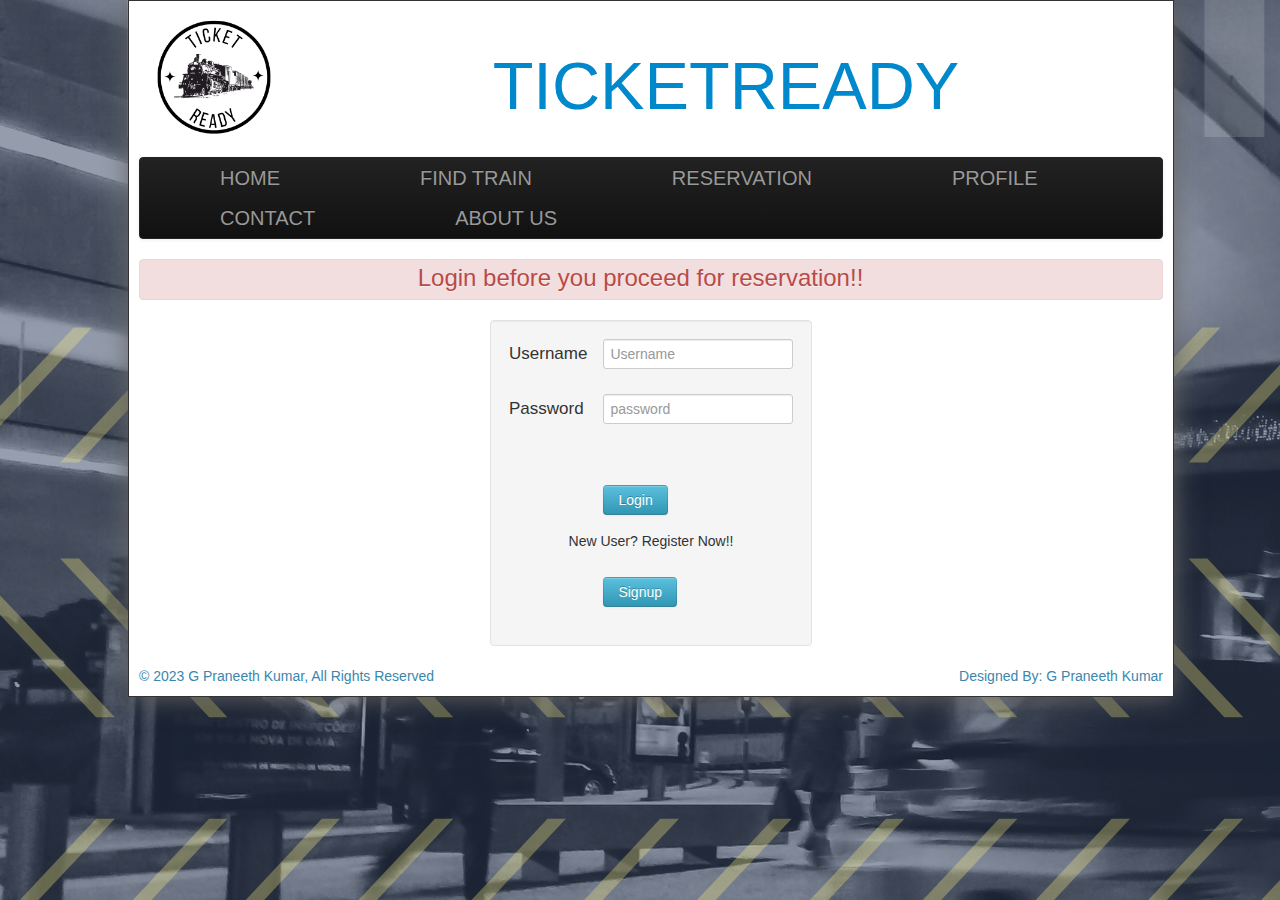
<file: login.html>
<!DOCTYPE html>

<html>
<head>
	<title>TicketReady</title>
	<link rel="shortcut icon" href="images/logowobg.ico">
	<meta charset="utf-8">
	<meta name="viewport" content="width=device-width, initial-scale=1.0">
    <meta name="description" content="">
    <meta name="author" content="">
	<link href="css/bootstrap.min.css" rel="stylesheet" >
	<link href="css/bootstrap.css" rel="stylesheet" >
	<link href="css/Default.css" rel="stylesheet" >	
	<script type="text/javascript" src="js/jquery.js"></script>
	<script>
		$(document).ready(function()
		{
			//alert($(window).width());
			var x=(($(window).width())-1024)/2;
			//alert(x);
			$('.wrap').css("left",x+"px");
		});

	</script>
	
	<script type="text/javascript" src="js/bootstrap.min.js"></script>
	
	<script type="text/javascript" src="js/bootstrap.js"></script>
	<script type="text/javascript" src="js/man.js"></script>
	
	
</head>
<body>

	<div class="wrap">
		<!-- Header -->
		<div class="header">
			<div style="float:left;width:150px;">
				<img src="images/logo.png"/>
			</div>		
			<div>
			<div id="heading">
				<a href="index.html">TICKETREADY</a>
			</div>
			</div>
		</div>
		
		<!-- Navigation bar -->
		<div class="navbar navbar-inverse">
			<div class="navbar-inner">
				<div class="container" >
				<a class="brand" href="index.php" >HOME</a>
				<a class="brand" href="train.php" >FIND TRAIN</a>
				<a class="brand" href="reservation.php">RESERVATION</a>
				<a class="brand" href="profile.php">PROFILE</a>
				<a class="brand" href="contact.html">CONTACT</a>
				<a class="brand" href="about.html">ABOUT US</a>
				</div>
			</div>
		</div>
		
		<!-- Login and signup -->
		<div align="center">
		
		<?php
			 if(isset($_SESSION['name']))
			 {
			 
			 }
			 else if($_SEESION['error']==15)
			 {
		?>
				<div class="alert alert-error"><font size="5">Login before you proceed for reservation!!</font> 
				</div>
		<?	}
		?>
			
		
		<div  class=" well login">
			<form class="form-signin " method="post" action="login.php">
		
			<table class="table" style="margin-bottom:4px;">
			
			<tr>
			<td style="border-top:0px;"><label> Username</label></td>
			<td style="border-top:0px;"> <input type="text" name="user" class="input-block-level" placeholder="Username"></td>
			</tr>
			<tr >
			<td style="border-top:0px;"> <label>Password</label></td>
			<td style="border-top:0px;"><input type="password" name="psd" class="input-block-level" placeholder="password"></td>
			</tr>
			<tr>
			<td colspan=2 style="border-top:0px; visibility:hidden;" id="wrong"  class="label label-important">Username and Password Wrong !!!</td>
			</tr>
			<tr>
			<td style="border-top:0px;"></td>
			<td style="border-top:0px;"> <input class="btn btn-info" type="submit" value="Login"></td>
			</tr>
			<tr>
			<td colspan="2" style="border-top:0px;text-align:center;"> <p>New User? Register Now!!</p></td>
			</tr>
			<tr>
			<td style="border-top:0px;"></td>
			<td style="border-top:0px;"> <a class="btn btn-info" href="signup.html">Signup</a></td>
			</tr>
			
			</table>
			</form>
		</div>
		</div>
		
		<!-- Footer -->
		<footer >
		<div style="width:100%;">
			<div style="float:left;">
			<p class="text-right text-info">  &copy; 2023 G Praneeth Kumar, All Rights Reserved</p>	
			</div>
			<div style="float:right;">
			<p class="text-right text-info">	Designed By: G Praneeth Kumar</p>
			</div>
		</div>
		</footer>
		
	</div>
</body>
</html>
</file>
<file: css/Default.css>
﻿
body{
	width:100%;
	background-image:url(../images/4.png);
}


.header{
		height: 156px;
		padding: 0;
		font-size: 14px;
		width:100%;
}
.wrap{
	position:absolute;
	width:1024px;
	background-color:#FFFFFF;
	padding:0 10px;
	border:solid 1px;
	-o-box-shadow: 10px 10px 5px #888;
	-moz-box-shadow: 10px 10px 5px #888;
	-webkit-box-shadow: 10px 10px 5px #888;
	box-shadow: 0px 0px 25px #666;

}
#heading{
	text-align:center;
	font-size:50pt;
	font-family:verdana,helvetica,arial,sans-serif;
	color:#993366;
	padding-top:35pt;
	line-height:normal;
}
.navbar .brand {
	padding:10px 80px 10px;
}
.login{
	border-style:solid;
	padding:10px;
	width:300px;
	height:304px;
}
a:hover{
	text-decoration:none;
}
.headin{
	text-align:center;
	display:inline;
	color:FFFFFF;
}
label{
	font-size:17px;
	margin-bottom:0px;
	margin-top:5px;
}
.news {
	border-style:solid;
	float:right;
	padding:10px;
	margin-left:12px;
	width:30%;
	height:305px;
}
.foot{
	font-color:black;
	text-align:center;
	font-size:15px;
}
#line{
	margin-top:20px;
	padding:0;
	width:100%;
	height:5px;
	background-color:black;
}

.findby{
	border-style:solid;
	height:45px;
	padding:10px;
}
.display{
	
	margin-top:20px;
	height:280px;
	padding:10px;	
}
.span12{
	margin-right:20px;
}

/* .navbar .brand{
	padding: 10px 81px 10px;
} */
</file>
